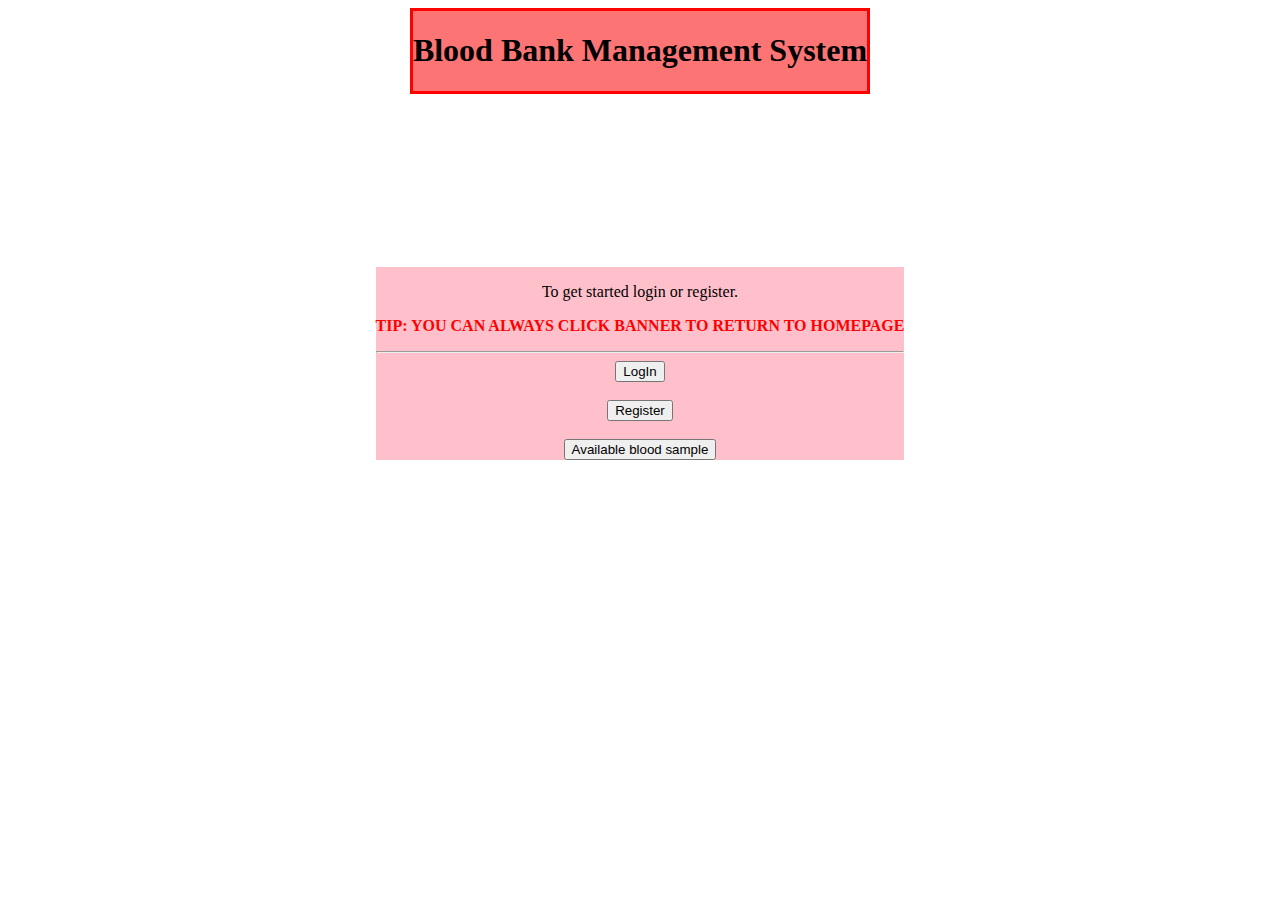
<file: index.html>
<!DOCTYPE html>
<html lang="en" dir="ltr">
  <head>
    <meta charset="utf-8">
    <title>Hospital Login</title>
    <link rel="stylesheet" href="css/s1.css">
    <link rel="stylesheet" href="https://cdn.jsdelivr.net/npm/bootstrap@4.5.3/dist/css/bootstrap.min.css" integrity="sha384-TX8t27EcRE3e/ihU7zmQxVncDAy5uIKz4rEkgIXeMed4M0jlfIDPvg6uqKI2xXr2" crossorigin="anonymous">
    <link href="https://fonts.googleapis.com/css2?family=Staatliches&display=swap" rel="stylesheet">
  </head>
  <body>
      <div id="inner_full">
          <div class="shadow p-3 mb-5 rounded">
              <div class="header">
                <h1 align="center"><b>Blood Bank Management System</b></h1>
              </div>
          </div>

          <div id="body">
              <div class="jumbotron">
                <p class="lead" align="center" >To get started login or register.</b>
                              <br> <p style="color:red;"><b>TIP: YOU CAN ALWAYS CLICK BANNER TO RETURN TO HOMEPAGE</b> </p></p>
                <hr class="my-4">
                  <div class="center">
                    <button type="button" class="btn btn-outline-danger" onclick="location.href='login.php';">LogIn</button>
                    <br>
                    <button type="button" class="btn btn-danger" onclick="location.href='register.html';">Register</button>
                    <br>
                    <button type="button" class="btn btn-success" onclick="location.href='available.php';">Available blood sample</button>
                  </div>
                </div>

          </div>


      </div>


    <script src="https://code.jquery.com/jquery-3.5.1.slim.min.js" integrity="sha384-DfXdz2htPH0lsSSs5nCTpuj/zy4C+OGpamoFVy38MVBnE+IbbVYUew+OrCXaRkfj" crossorigin="anonymous"></script>
    <script src="https://cdn.jsdelivr.net/npm/popper.js@1.16.1/dist/umd/popper.min.js" integrity="sha384-9/reFTGAW83EW2RDu2S0VKaIzap3H66lZH81PoYlFhbGU+6BZp6G7niu735Sk7lN" crossorigin="anonymous"></script>
    <script src="https://cdn.jsdelivr.net/npm/bootstrap@4.5.3/dist/js/bootstrap.min.js" integrity="sha384-w1Q4orYjBQndcko6MimVbzY0tgp4pWB4lZ7lr30WKz0vr/aWKhXdBNmNb5D92v7s" crossorigin="anonymous"></script>
  </body>
</html>
</file>
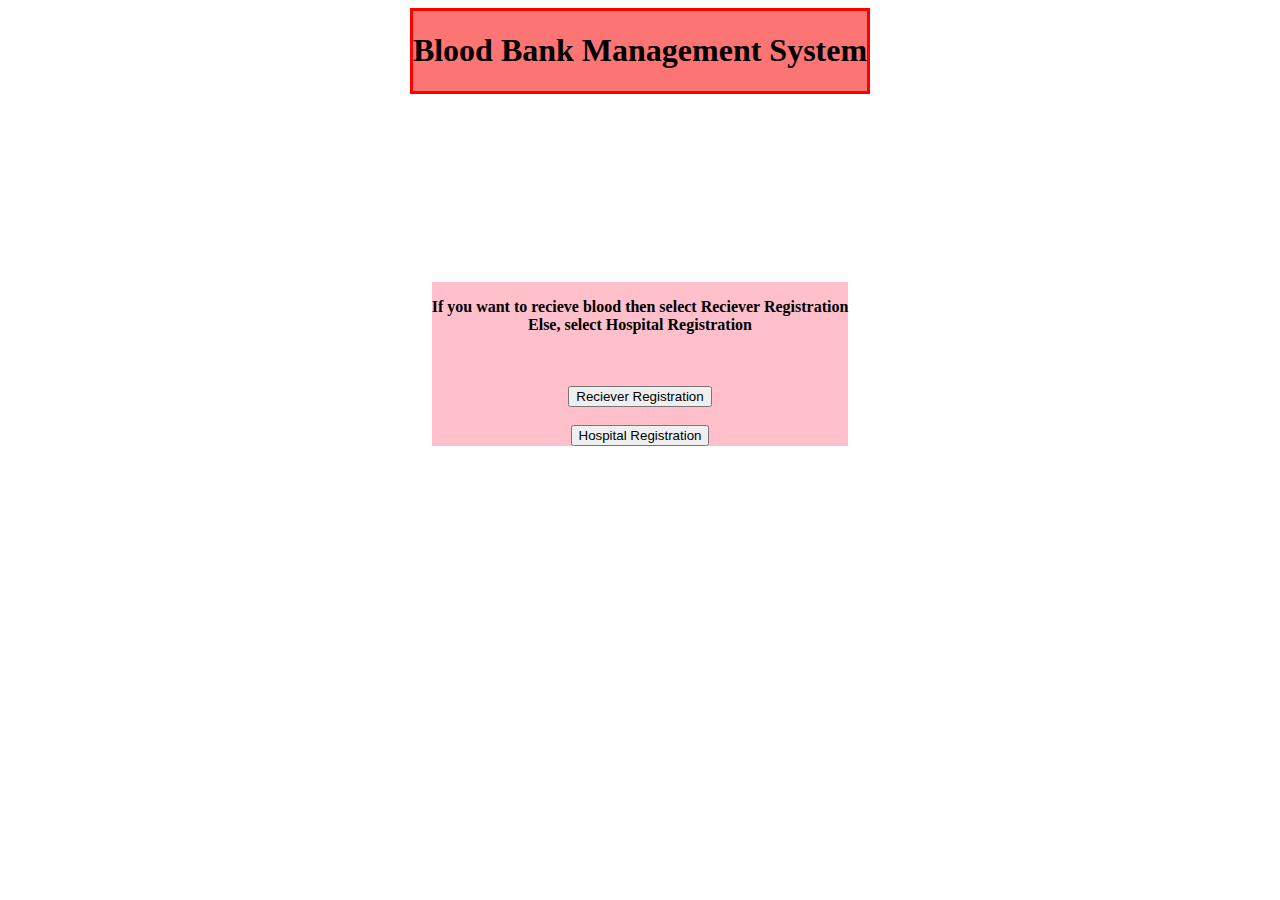
<file: register.html>
<!DOCTYPE html>
<html lang="en" dir="ltr">
<head>
  <meta charset="utf-8">
  <link rel="stylesheet" href="css/s1.css">
  <link rel="stylesheet" href="https://cdn.jsdelivr.net/npm/bootstrap@4.5.3/dist/css/bootstrap.min.css" integrity="sha384-TX8t27EcRE3e/ihU7zmQxVncDAy5uIKz4rEkgIXeMed4M0jlfIDPvg6uqKI2xXr2" crossorigin="anonymous">
  <link href="https://fonts.googleapis.com/css2?family=Staatliches&display=swap" rel="stylesheet">
  <title></title>
</head>
<body>
<div id="inner_full">
  <div class="shadow p-3 mb-5 rounded">
    <div class="header" onclick="location.href='index.html';">
      <h1 align="center"><b>Blood Bank Management System</b></h1>
    </div>
  </div>

  <div id="body">
      <div class="jumbotron">
        <p class="lead" align="center"> <b>If you want to recieve blood then select Reciever Registration <br> Else, select Hospital Registration </b> </p>
        <br><br>
      <div class="center">
          <button type="button" class="btn btn-outline-danger" onclick="location.href='receiver_reg.php'">Reciever Registration</button>
          <br>
          <button type="button" class="btn btn-danger" onclick="location.href='hospital_reg.php'">Hospital Registration</button>
        </div>


    </div>
  </div>
</div>

  <script src="https://code.jquery.com/jquery-3.5.1.slim.min.js" integrity="sha384-DfXdz2htPH0lsSSs5nCTpuj/zy4C+OGpamoFVy38MVBnE+IbbVYUew+OrCXaRkfj" crossorigin="anonymous"></script>
  <script src="https://cdn.jsdelivr.net/npm/popper.js@1.16.1/dist/umd/popper.min.js" integrity="sha384-9/reFTGAW83EW2RDu2S0VKaIzap3H66lZH81PoYlFhbGU+6BZp6G7niu735Sk7lN" crossorigin="anonymous"></script>
  <script src="https://cdn.jsdelivr.net/npm/bootstrap@4.5.3/dist/js/bootstrap.min.js" integrity="sha384-w1Q4orYjBQndcko6MimVbzY0tgp4pWB4lZ7lr30WKz0vr/aWKhXdBNmNb5D92v7s" crossorigin="anonymous"></script>
  </body>
</html>
</file>
<file: css/s1.css>
body{
  width: auto;
  height: auto;
}
.center {
  display: flex;
  flex-direction: column;
  justify-content: center;
  align-items: center;
}

#inner_full{
  display: flex;
  flex-direction: column;
  align-items: center;
  justify-content: center;
  position: relative;
}

#full{
  width:100%;
  height: auto;
  margin: auto;
}
#inner_full{
  width: 80%;
  height auto;
  margin: auto;

}
#header{
  width:100%;
  height:50px;
  color:black;
  font-family: Staatliches;
  font-size: 40px;
  justify-content: center;
}

#body{
  width:100%;
  height:400px;
  display: flex;
  flex-direction: column;
  align-items: center;
  justify-content: center;
  position: relative;
  bottom: -40px;
  margin-top: 30px;
}
.rounded{
  border: 3px solid red;
  background-color: #fc7474;
}

h1{
  cursor: pointer;
}



.jumbotron{
  background-color:pink !important;
}
</file>
